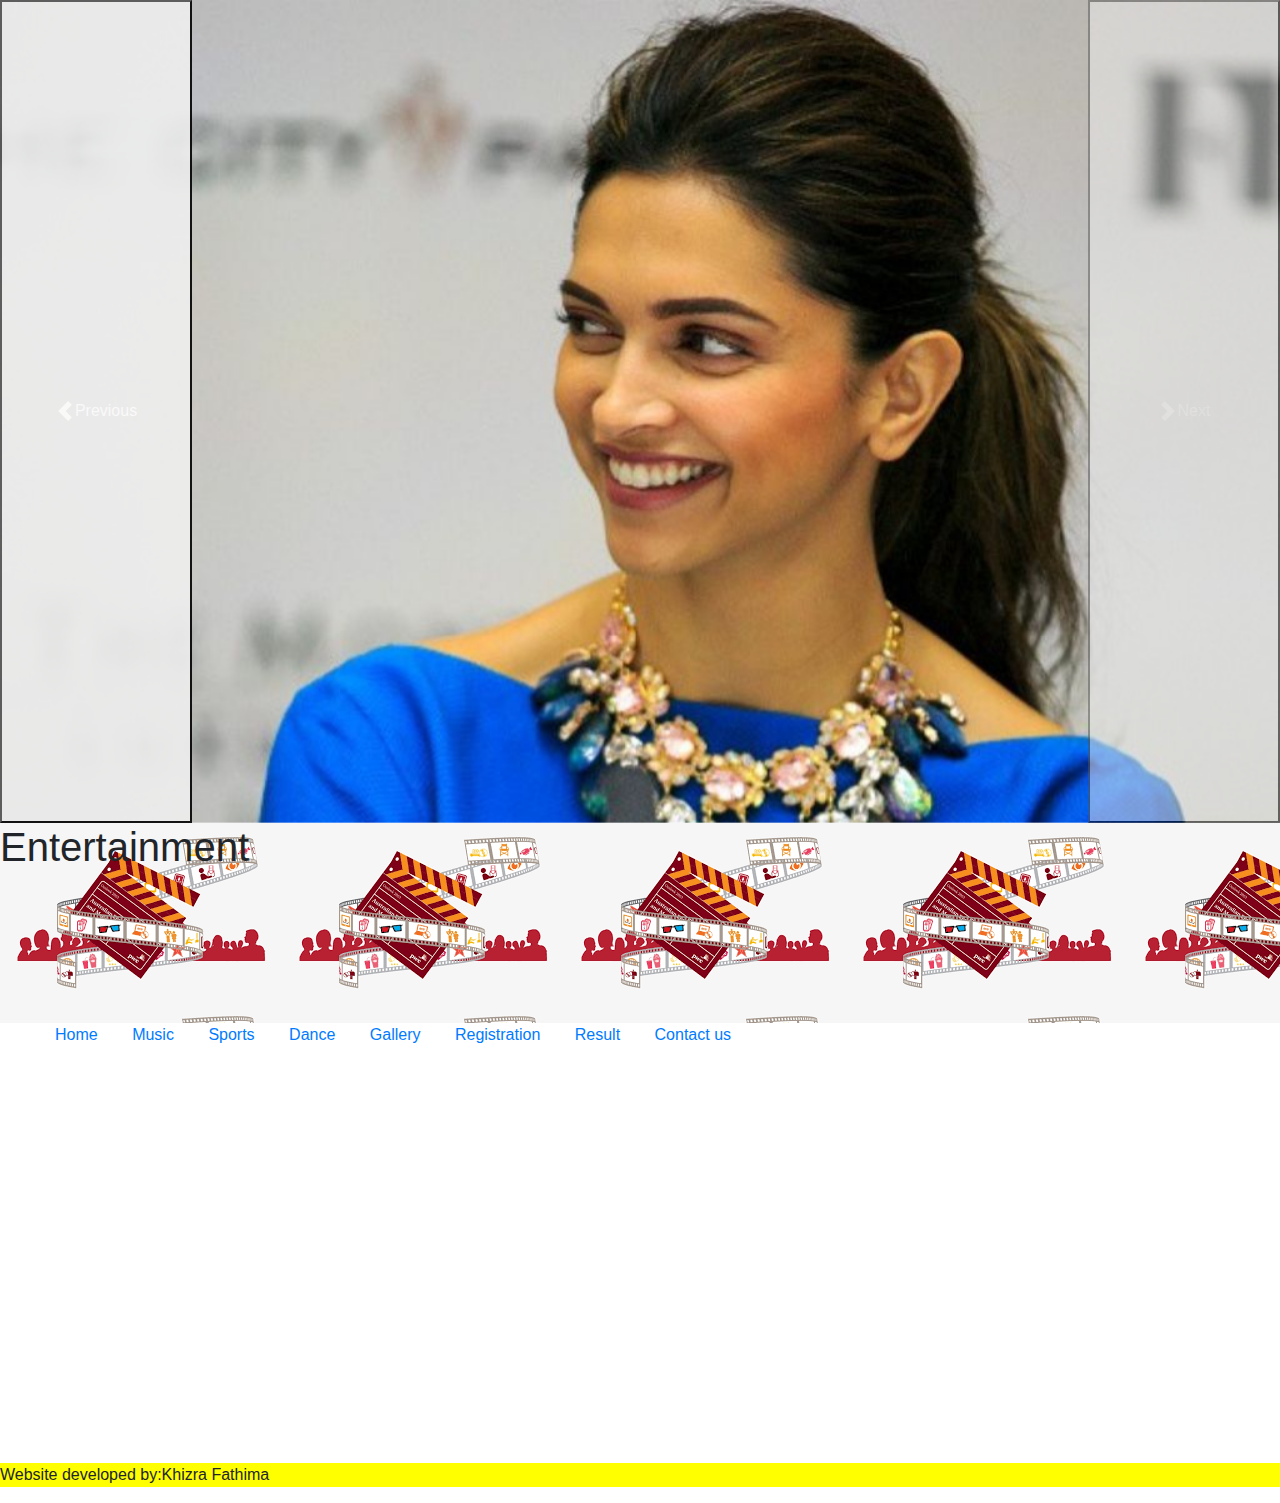
<file: index.html>
<!DOCTYPE html>
<html>
<head>
    <title>Entertainment</title>
    <link rel="stylesheet"href="./css/link1.css">
    <style>
        
        header{background-color:grey;height:200px;}
        nav ul li{display:inline;margin:15px;}
    </style>
    <link
    href="https://cdn.jsdelivr.net/npm/bootstrap@5.3.0/dist/css/bootstrap.min.css"
    rel="stylesheet"
    integrity="sha384-9ndCyUaIbzAi2FUVXJi0CjmCapSmO7SnpJef0486qhLnuZ2cdeRhO02iuK6FUUVM"
    crossorigin="anonymous"
  />

  <link
    rel="stylesheet"
    href="https://cdn.jsdelivr.net/npm/bootstrap@4.0.0/dist/css/bootstrap.min.css"
    integrity="sha384-Gn5384xqQ1aoWXA+058RXPxPg6fy4IWvTNh0E263XmFcJlSAwiGgFAW/dAiS6JXm"
    crossorigin="anonymous"
  />

  <script
    src="https://code.jquery.com/jquery-3.2.1.slim.min.js"
    integrity="sha384-KJ3o2DKtIkvYIK3UENzmM7KCkRr/rE9/Qpg6aAZGJwFDMVNA/GpGFF93hXpG5KkN"
    crossorigin="anonymous"
  ></script>
  <script
    src="https://cdn.jsdelivr.net/npm/popper.js@1.12.9/dist/umd/popper.min.js"
    integrity="sha384-ApNbgh9B+Y1QKtv3Rn7W3mgPxhU9K/ScQsAP7hUibX39j7fakFPskvXusvfa0b4Q"
    crossorigin="anonymous"
  ></script>
  <script
    src="https://cdn.jsdelivr.net/npm/bootstrap@4.0.0/dist/js/bootstrap.min.js"
    integrity="sha384-JZR6Spejh4U02d8jOt6vLEHfe/JQGiRRSQQxSfFWpi1MquVdAyjUar5+76PVCmYl"
    crossorigin="anonymous"
  ></script>

  <script
    src="https://cdn.jsdelivr.net/npm/bootstrap@5.3.0/dist/js/bootstrap.bundle.min.js"
    integrity="sha384-geWF76RCwLtnZ8qwWowPQNguL3RmwHVBC9FhGdlKrxdiJJigb/j/68SIy3Te4Bkz"
    crossorigin="anonymous"
  ></script>
  <div id="carouselExample" class="carousel slide">
    <div class="carousel-inner">
      <div class="carousel-item active">
        <img src="./images/dp.jpeg" class="d-block w-100" alt=First Slide>
      </div>
      <div class="carousel-item">
        <img src="./images/download.jpeg" class="d-block w-100" alt=Second slide>
      </div>
      <div class="carousel-item">
        <img src="./images/srk.jpeg" class="d-block w-100" alt=Third slide>
      </div>
    </div>
    <button class="carousel-control-prev" type="button" data-bs-target="#carouselExample" data-bs-slide="prev">
      <span class="carousel-control-prev-icon" aria-hidden="true"></span>
      <span class="visually-hidden">Previous</span>
    </button>
    <button class="carousel-control-next" type="button" data-bs-target="#carouselExample" data-bs-slide="next">
      <span class="carousel-control-next-icon" aria-hidden="true"></span>
      <span class="visually-hidden">Next</span>
    </button>
  </div>

    
</head>
<body>
    <header style="Background-image:url(./images/1.png);">
        <h1>Entertainment</h1>
        
            
        
    </header>
    <nav>
        <ul>
            <li><a href="Home.html">Home</a></li> 
            <li><a href="Music.html">Music</a></li>
            <li><a href="Sports.html">Sports</a></li>
            <li><a href="Dance.html">Dance</a></li> 
            <li><a href="Gallery.html">Gallery</a></li> 
            <li><a href="Registration.html">Registration</a></li> 
            <li><a href="Result.html">Result</a></li> 
            <li><a href="Contact.html">Contact us</a></li>
            
        </ul>
    </nav>
    <div style="height:400px"></div>
    <footer>
        <p>Website developed by:Khizra Fathima</p>
    </footer>
</body>
</html>
</file>
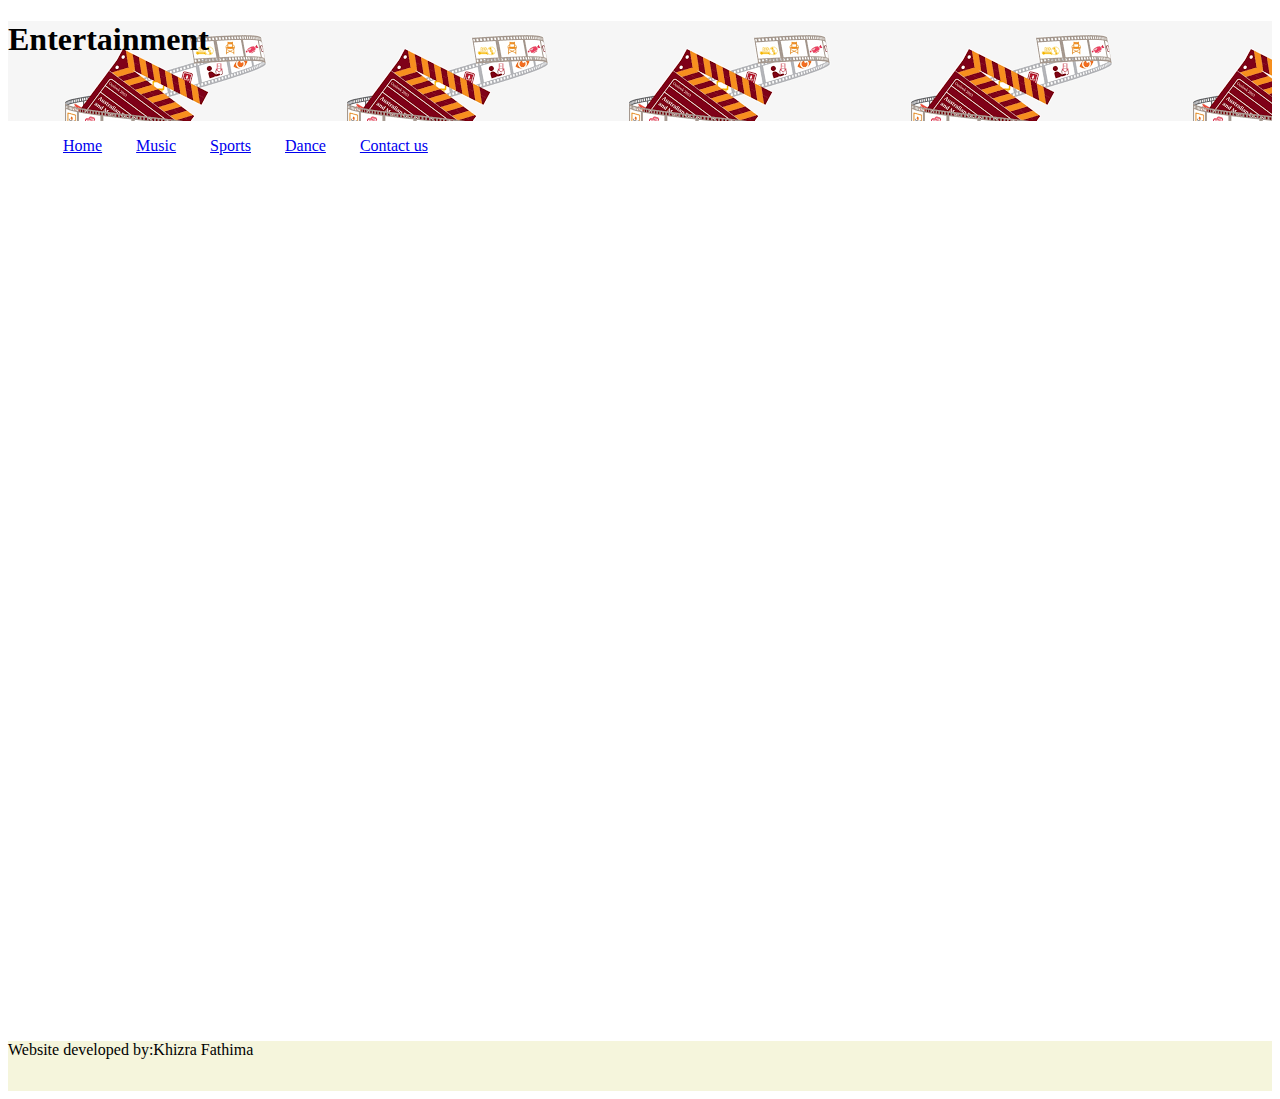
<file: Contact.html>
<!DOCTYPE html>
<html>
<head>
    <title>Entertainment</title>
    <style>
        footer{background-color:beige;height:50px;}
        header{background-color:grey;height:100px;}
        nav ul li{display:inline;margin:15px;}
    </style>
</head>
<body>
    <header style="Background-image:url(images/1.png);">
        <h1>Entertainment</h1>
    </header>
    <nav>
        <ul>
            <li><a href="Home.html">Home</a></li> 
            <li><a href="Music.html">Music</a></li>
            <li><a href="Sports.html">Sports</a></li>
            <li><a href="Dance.html">Dance</a></li> 
            <li><a href="Contact.html">Contact us</a></li>
            
        </ul>
    </nav>
    <div>
        <iframe src="https://www.google.com/maps/embed?pb=!1m18!1m12!1m3!1d3894.982526985194!2d76.87744487328843!3d12.517316387757788!2m3!1f0!2f0!3f0!3m2!1i1024!2i768!4f13.1!3m3!1m2!1s0x3bafa0fa2477e217%3A0x7f46df666eecd99!2sPES%20College%20of%20Engineering!5e0!3m2!1sen!2sin!4v1690195323306!5m2!1sen!2sin" width="600" height="450" style="border:0;" allowfullscreen="" loading="lazy" referrerpolicy="no-referrer-when-downgrade"></iframe>
    </div>
    <div style="height:400px"></div>
    <footer>
        <p>Website developed by:Khizra Fathima</p>
    </footer>
</body>
</html>
</file>
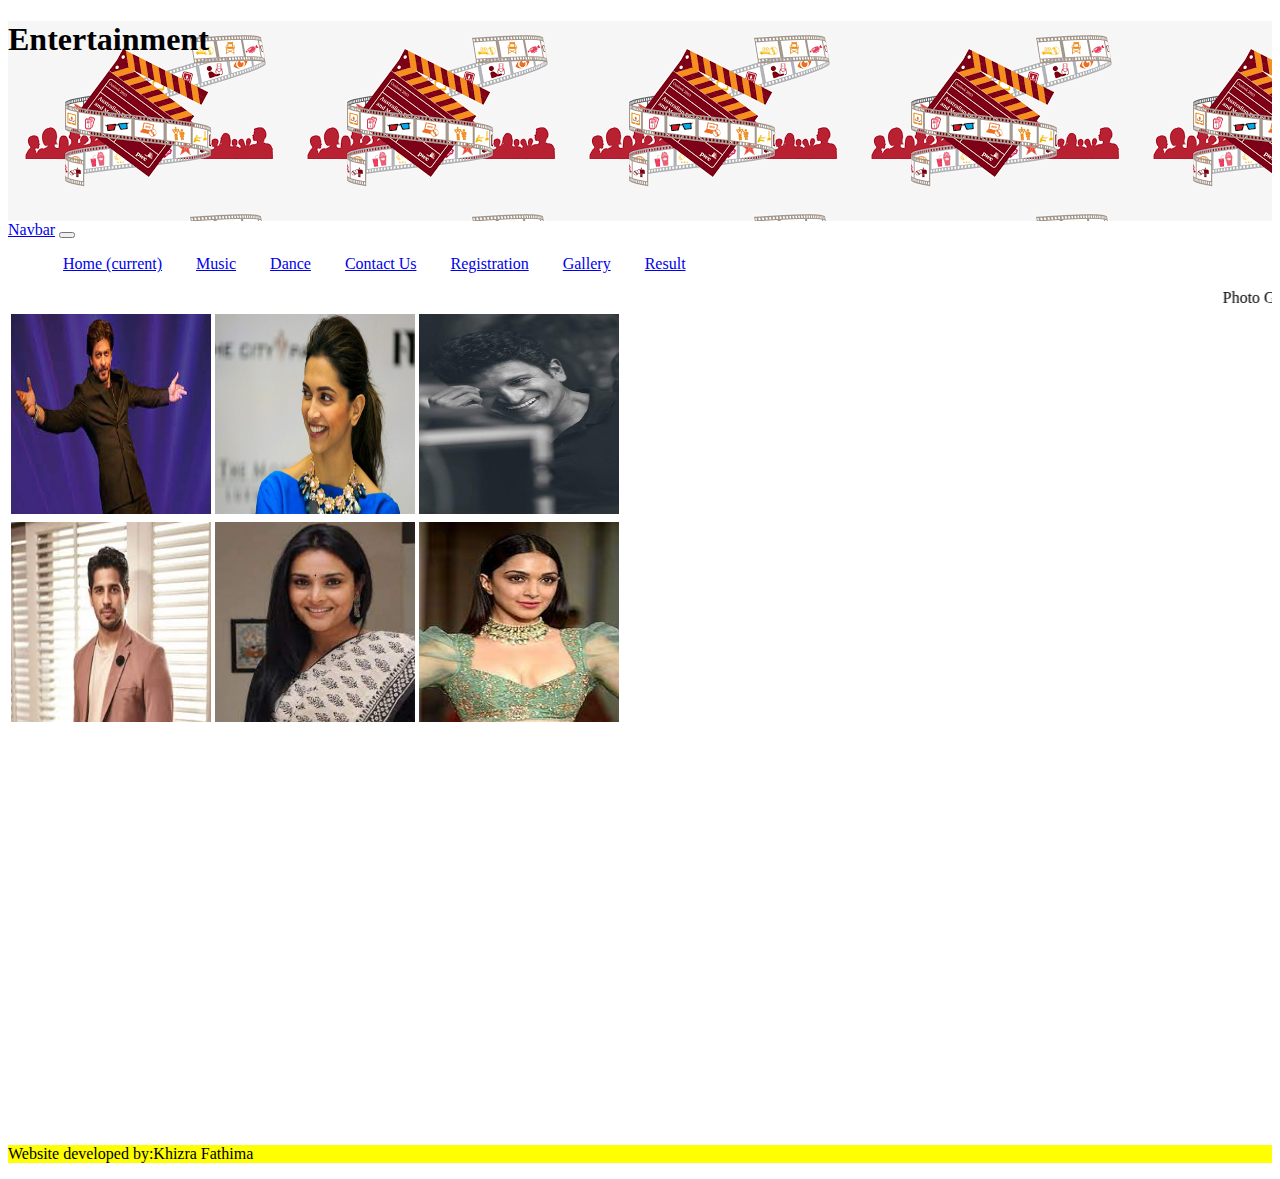
<file: Gallery.html>
<!DOCTYPE html>
<html>
<head>
    <title>Entertainment</title>
    <link rel="stylesheet"href="./css/link1.css">
    <link href="https://cdn.jsdelivr.net/npm/bootstrap@5.3.0/dist/css/bootstrap.min.css" rel="stylesheet" integrity="sha384-9ndCyUaIbzAi2FUVXJi0CjmCapSmO7SnpJef0486qhLnuZ2cdeRhO02iuK6FUUVM" crossorigin="anonymous">
    <script src="https://cdn.jsdelivr.net/npm/bootstrap@5.3.0/dist/js/bootstrap.bundle.min.js" integrity="sha384-geWF76RCwLtnZ8qwWowPQNguL3RmwHVBC9FhGdlKrxdiJJigb/j/68SIy3Te4Bkz" crossorigin="anonymous"></script>
    <style>
        
        header{background-color:grey;height:200px;}
        nav ul li{display:inline;margin:15px;}
    </style>
    <script>
         </script>
         
          
</head>
<body>
    <header style="Background-image:url(./images/1.png);">
        <h1>Entertainment</h1>
    </header>
    
    <nav class="navbar navbar-expand-lg navbar-light bg-light">
        <a class="navbar-brand" href="#">Navbar</a>
        <button class="navbar-toggler" type="button" data-toggle="collapse" data-target="#navbarNav" aria-controls="navbarNav" aria-expanded="false" aria-label="Toggle navigation">
          <span class="navbar-toggler-icon"></span>
        </button>
        <div class="collapse navbar-collapse" id="navbarNav">
          <ul class="navbar-nav">
            <li class="nav-item active">
              <a class="nav-link" href="#">Home <span class="sr-only">(current)</span></a>
            </li>
            <li class="nav-item">
              <a class="nav-link" href="#">Music</a>
            </li>
            <li class="nav-item">
              <a class="nav-link" href="#">Dance</a>
            </li>
            <li class="nav-item">
              <a class="nav-link " href="#">Contact Us</a>
            </li>
            <li class="nav-item">
                <a class="nav-link " href="#">Registration</a>
              </li>
              <li class="nav-item">
                <a class="nav-link disabled" href="#">Gallery</a>
              </li>
              <li class="nav-item">
                <a class="nav-link " href="#">Result</a>
              </li>
          </ul>
        </div>
      </nav>
    <marquee>Photo Gallery</marquee>
    <table class="table table-hover table-dark">

        <tr>
            <td> <img src="./images/srk.jpeg" width="200px" height="200px"></td>
            <td> <img src="./images/dp.jpeg" width="200px" height="200px"></td>
            <td> <img src="./images/pk.jpeg" width="200px" height="200px"></td>
        </tr>
        <tr>
            <td> <img src="./images/sm.jpeg" width="200px" height="200px"></td>
            <td> <img src="./images/ramya.jpeg" width="200px" height="200px"></td>
            <td> <img src="./images/ka.jpeg" width="200px" height="200px"></td>
      
        
          
        </tr>
      
     
      
      
      
      
      </table>
    <div style="height:400px"></div>
    <footer>
        <p>Website developed by:Khizra Fathima</p>
    </footer>
</body>
</html>
</file>
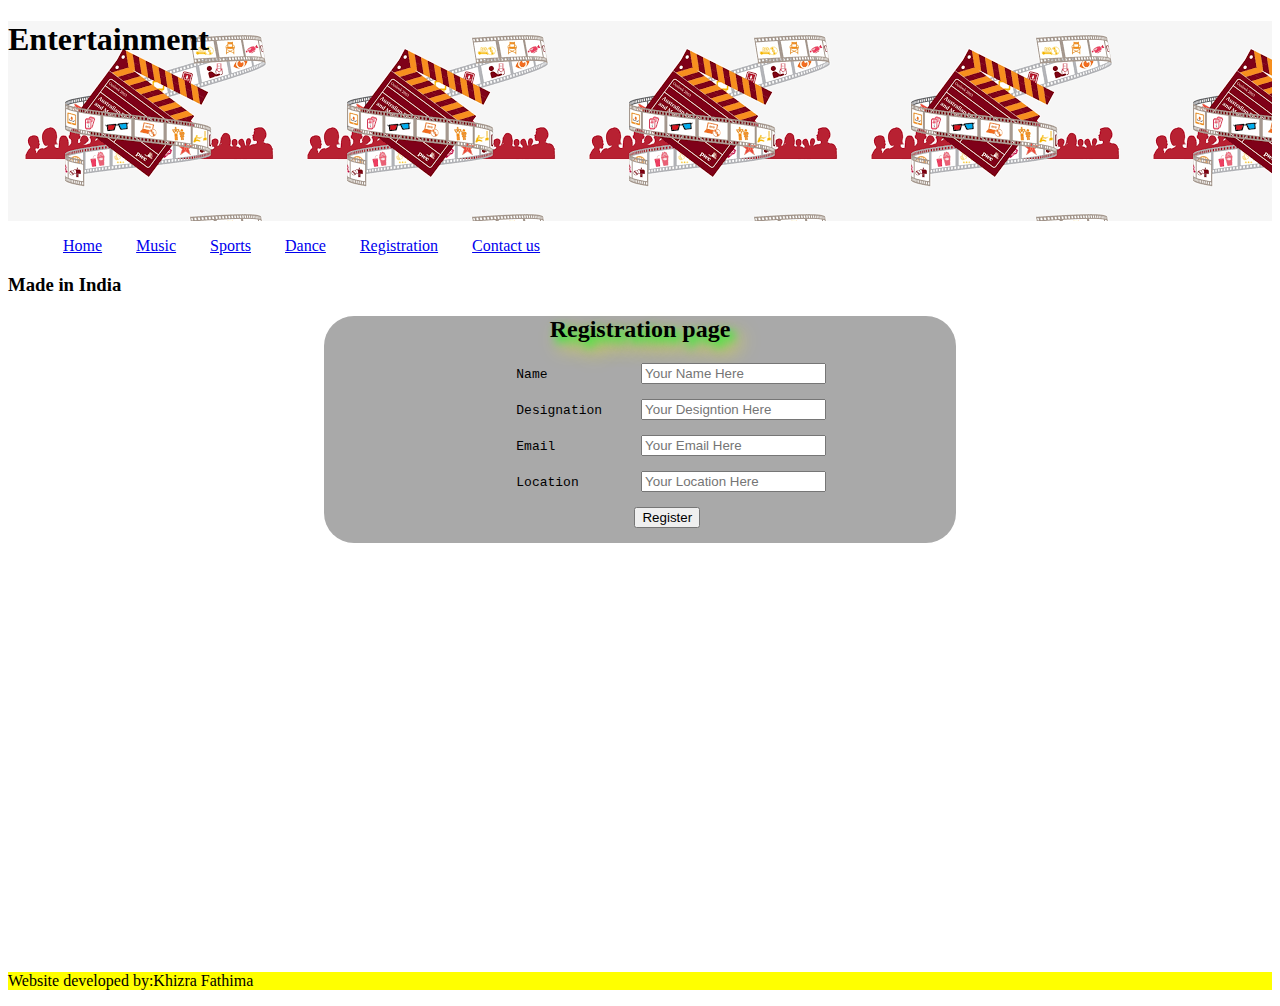
<file: Registration.html>
<!DOCTYPE html>
<html>
<head>
    <title>Entertainment</title>
    <link rel="stylesheet"href="./css/link1.css">
    <style>
        
        header{background-color:grey;height:200px;}
        nav ul li{display:inline;margin:15px;}
        h2{
            text-shadow: 5px 5px 10px rgb(0,255,30),10px 10px 20px yellow;
        }
    </style>
    <script>
        function jfun1()
        {
            //alert("Just for Testing")
            name=frm1.t1.value;
            designation=frm1.t2.value;
            //email=frm1.t3.value;
            //location=frm1.t4.value;
            if(name=="")
            {
                alert("Please enter the Name")
                return false;
            }
           /*else{
                alert(" Go ahead")
                return true;
            }*/
            else if(designation=="")
            {
                alert("Please enter designation")
                return false;
            }
            
            else{
                alert("Go Ahead")
                return true;
            }
        }
    </script>
</head>
<body>
    <header style="Background-image:url(./images/1.png);">
        <h1>Entertainment</h1>
    </header>
    <nav>
        <ul>
            <li><a href="Home.html">Home</a></li> 
            <li><a href="Music.html">Music</a></li>
            <li><a href="Sports.html">Sports</a></li>
            <li><a href="Dance.html">Dance</a></li> 
            <li><a href="Registration.html">Registration</a></li> 
            <li><a href="Contact.html">Contact us</a></li>
            
        </ul>
    </nav>
    <h3>Made in India</h3>
    <center>
    <div style="background-color:darkgrey;border-radius:30px;width:50%;">
        <h2>Registration page</h2>
        <form name="frm1" onsubmit="return jfun1()" action="thanks.html">
            <pre>
        Name            <input type="text" name="t1" placeholder="Your Name Here" ><br>
        Designation     <input type="text" name="t2" placeholder="Your Designtion Here" ><br>
        Email           <input type="text" name="t3" placeholder="Your Email Here" ><br>
        Location        <input type="text" name="t4" placeholder="Your Location Here" ><br>
        <input type="Submit" value="Register"> 
    </pre>
        </form>
    </div>
</center>
    <div style="height:400px"></div>
    <footer>
        <p>Website developed by:Khizra Fathima</p>
    </footer>
</body>
</html>
</file>
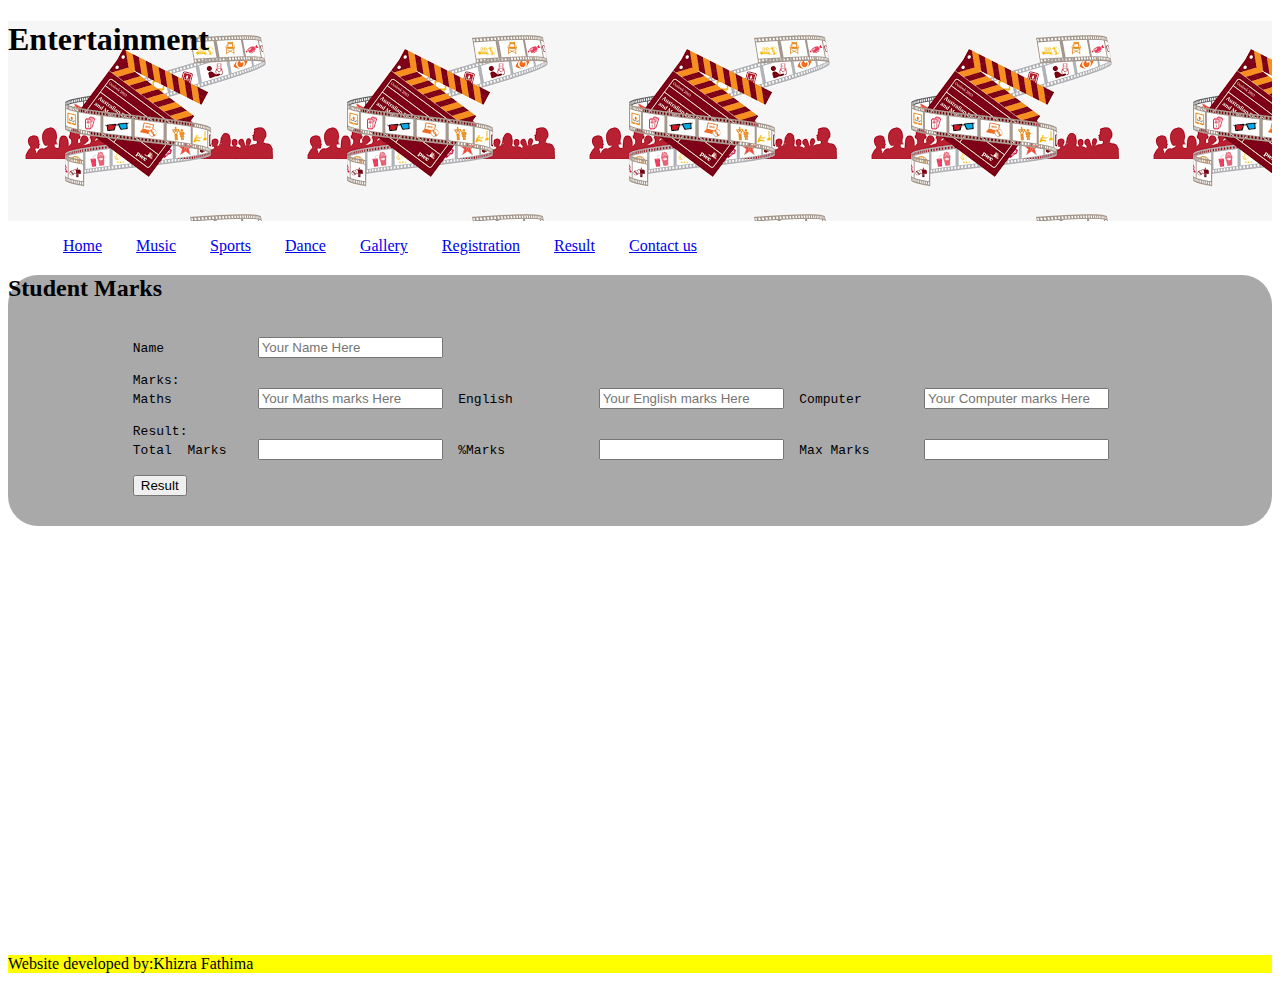
<file: Result.html>
<!DOCTYPE html>
<html>
<head>
    <title>Entertainment</title>
    <link rel="stylesheet"href="./css/link1.css">
    <style>
        
        header{background-color:grey;height:200px;}
        nav ul li{display:inline;margin:15px;}
    </style>
    <script>
        function jfun1()
        {
          var m=parseInt(frm1.t2.value);
          var e=parseInt(frm1.t3.value);
          var c=parseInt(frm1.t4.value);
          var tmarks=m+e+c;
          frm1.t5.value=tmarks;
          var pmarks=tmarks/3;
          frm1.t6.value=pmarks;
          var max;
          if(m>e&&m>c){
            max=m;
          }
          else if(e>m && e>c)
          {
            max=e;
          }
          else
          {
            max=c;
          }
          frm1.t7.value=max;
        }
    </script>
    </head>
    <body>
        <header style="Background-image:url(./images/1.png);">
            <h1>Entertainment</h1>
        </header>
        <nav>
            <ul>
                <li><a href="Home.html">Home</a></li> 
                <li><a href="Music.html">Music</a></li>
                <li><a href="Sports.html">Sports</a></li>
                <li><a href="Dance.html">Dance</a></li> 
                <li><a href="Gallery.html">Gallery</a></li> 
                <li><a href="Registration.html">Registration</a></li> 
                <li><a href="Result.html">Result</a></li> 
                <li><a href="Contact.html">Contact us</a></li>
                
            </ul>
        </nav>
        
            <div style="background-color:darkgrey;border-radius:30px;width:100%;">
                <h2>Student Marks</h2>
                <form name="frm1" onsubmit="return jfun1()" action="thanks.html">
                    <pre>
                        
                Name            <input type="text" name="t1" placeholder="Your Name Here" ><br>
                Marks:
                Maths           <input type="text" name="t2" placeholder="Your Maths marks Here" >  English           <input type="text" name="t3" placeholder="Your English marks Here" >  Computer        <input type="text" name="t4" placeholder="Your Computer marks Here" ><br>
                Result:
                Total  Marks    <input type="text" name="t5"  >  %Marks            <input type="text" name="t6"  >  Max Marks       <input type="text" name="t7" ><br>
                <input type="button" value="Result" onclick="jfun1()"|>
         
            </pre>
                </form>
            </div>
        
        <div style="height:400px"></div>
        <footer>
            <p>Website developed by:Khizra Fathima</p>
        </footer>
    </body>
    </html>
</file>
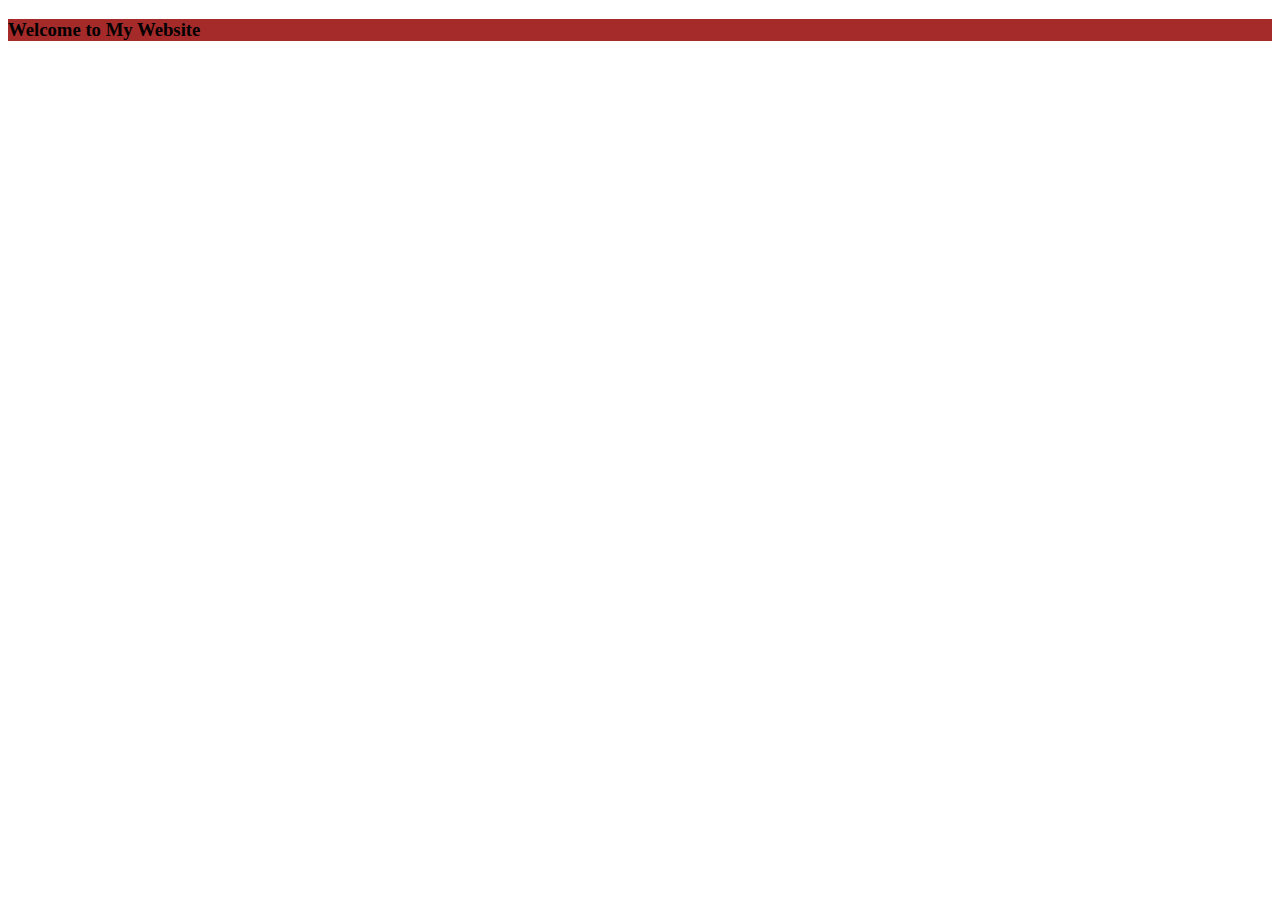
<file: welcome.html>
<!doctype html>
<html>
    <head>
        <title>Entertainment</title>
        <link rel="stylesheet"href="./css/link1.css">
    </head>
    <body>
        <h3 class="myclass1">Welcome to My Website</h3>
    </body>
</html>
</file>
<file: css/link1.css>
footer{background-color:yellow;}
.myclass1{background-color:brown;}
</file>
